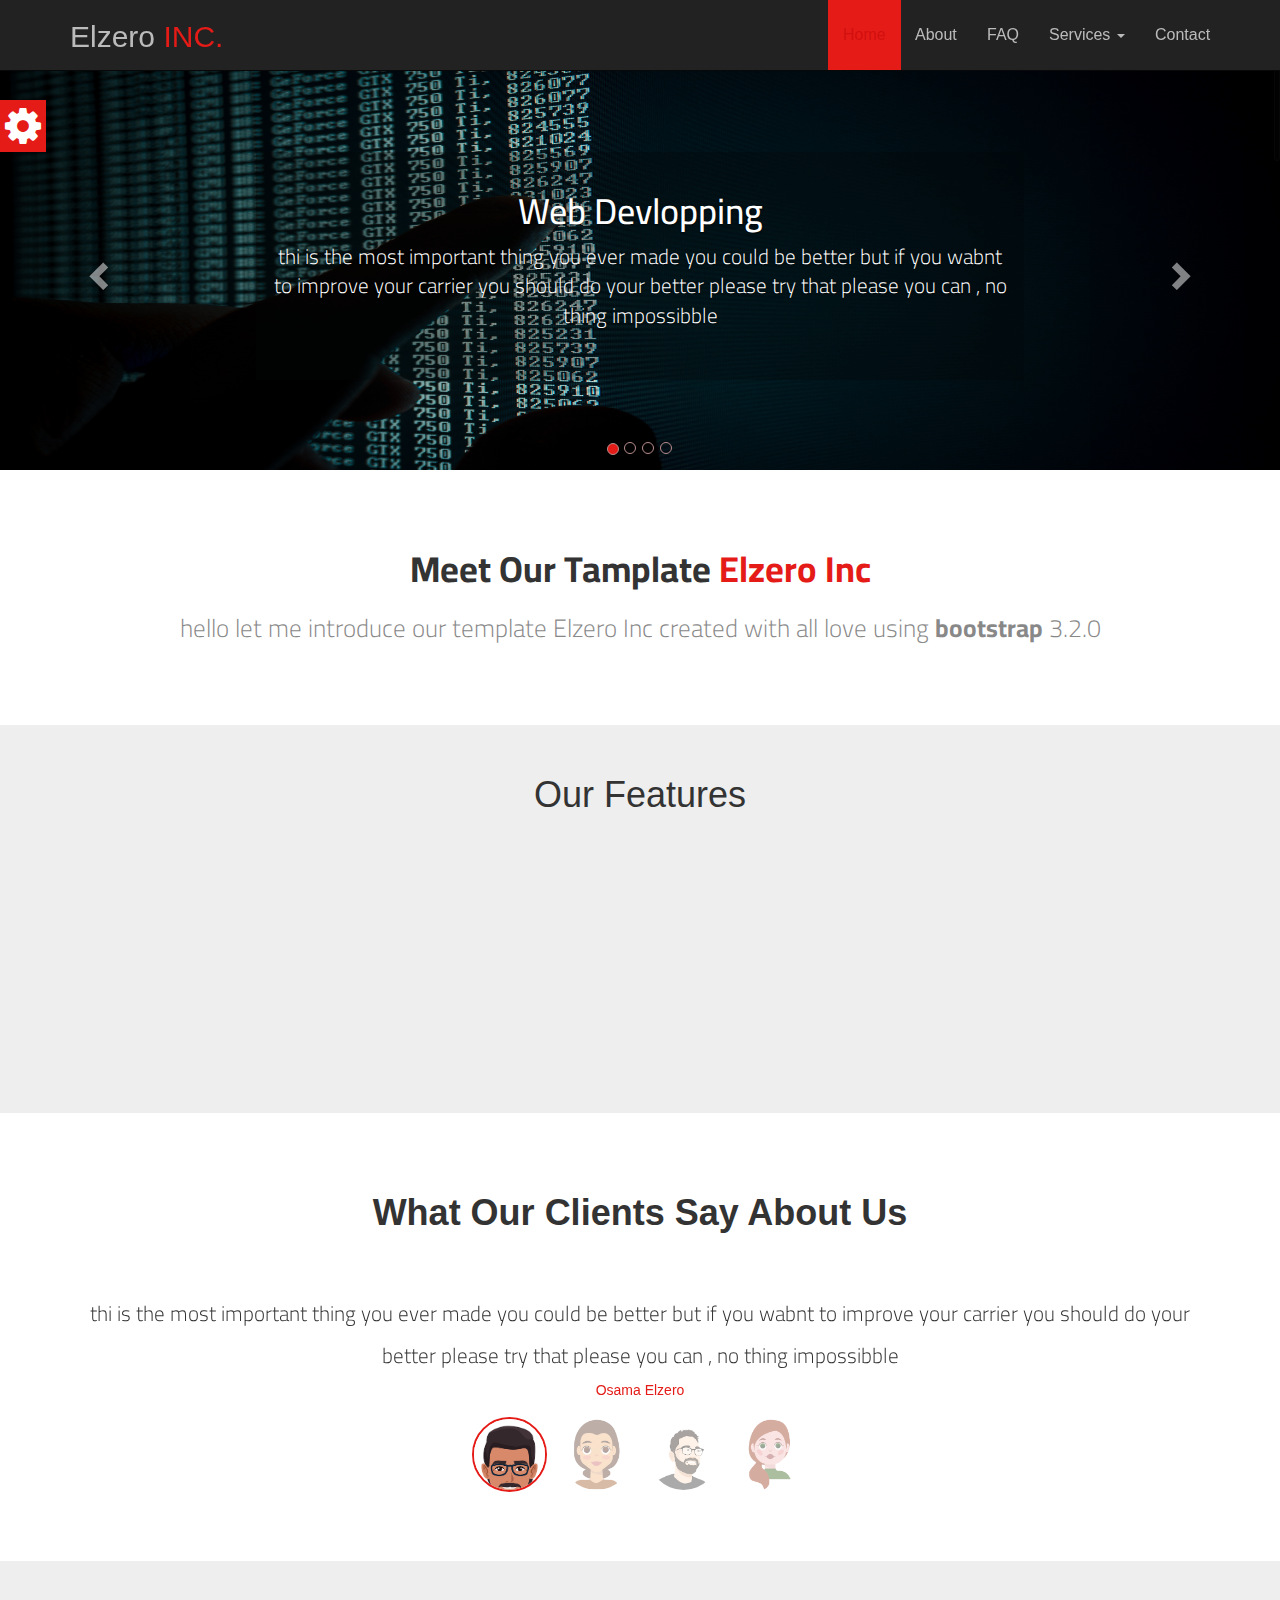
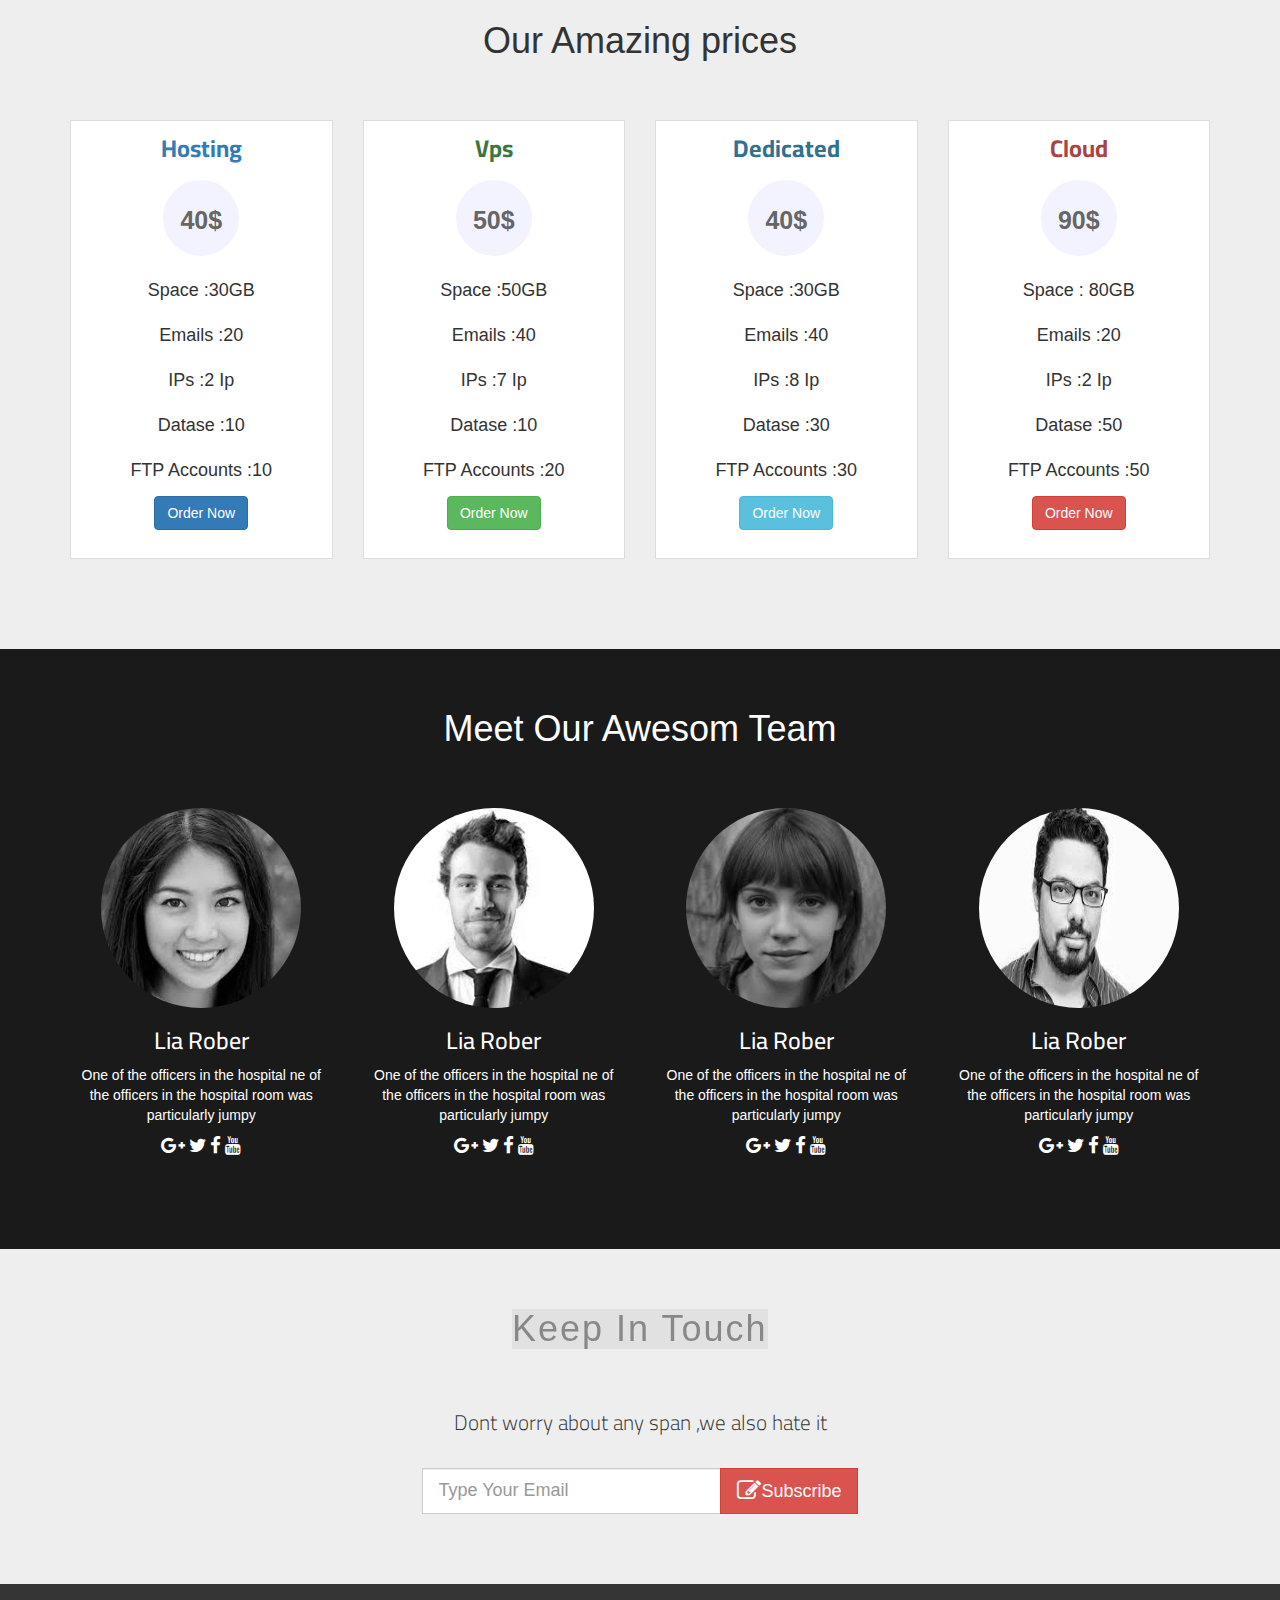
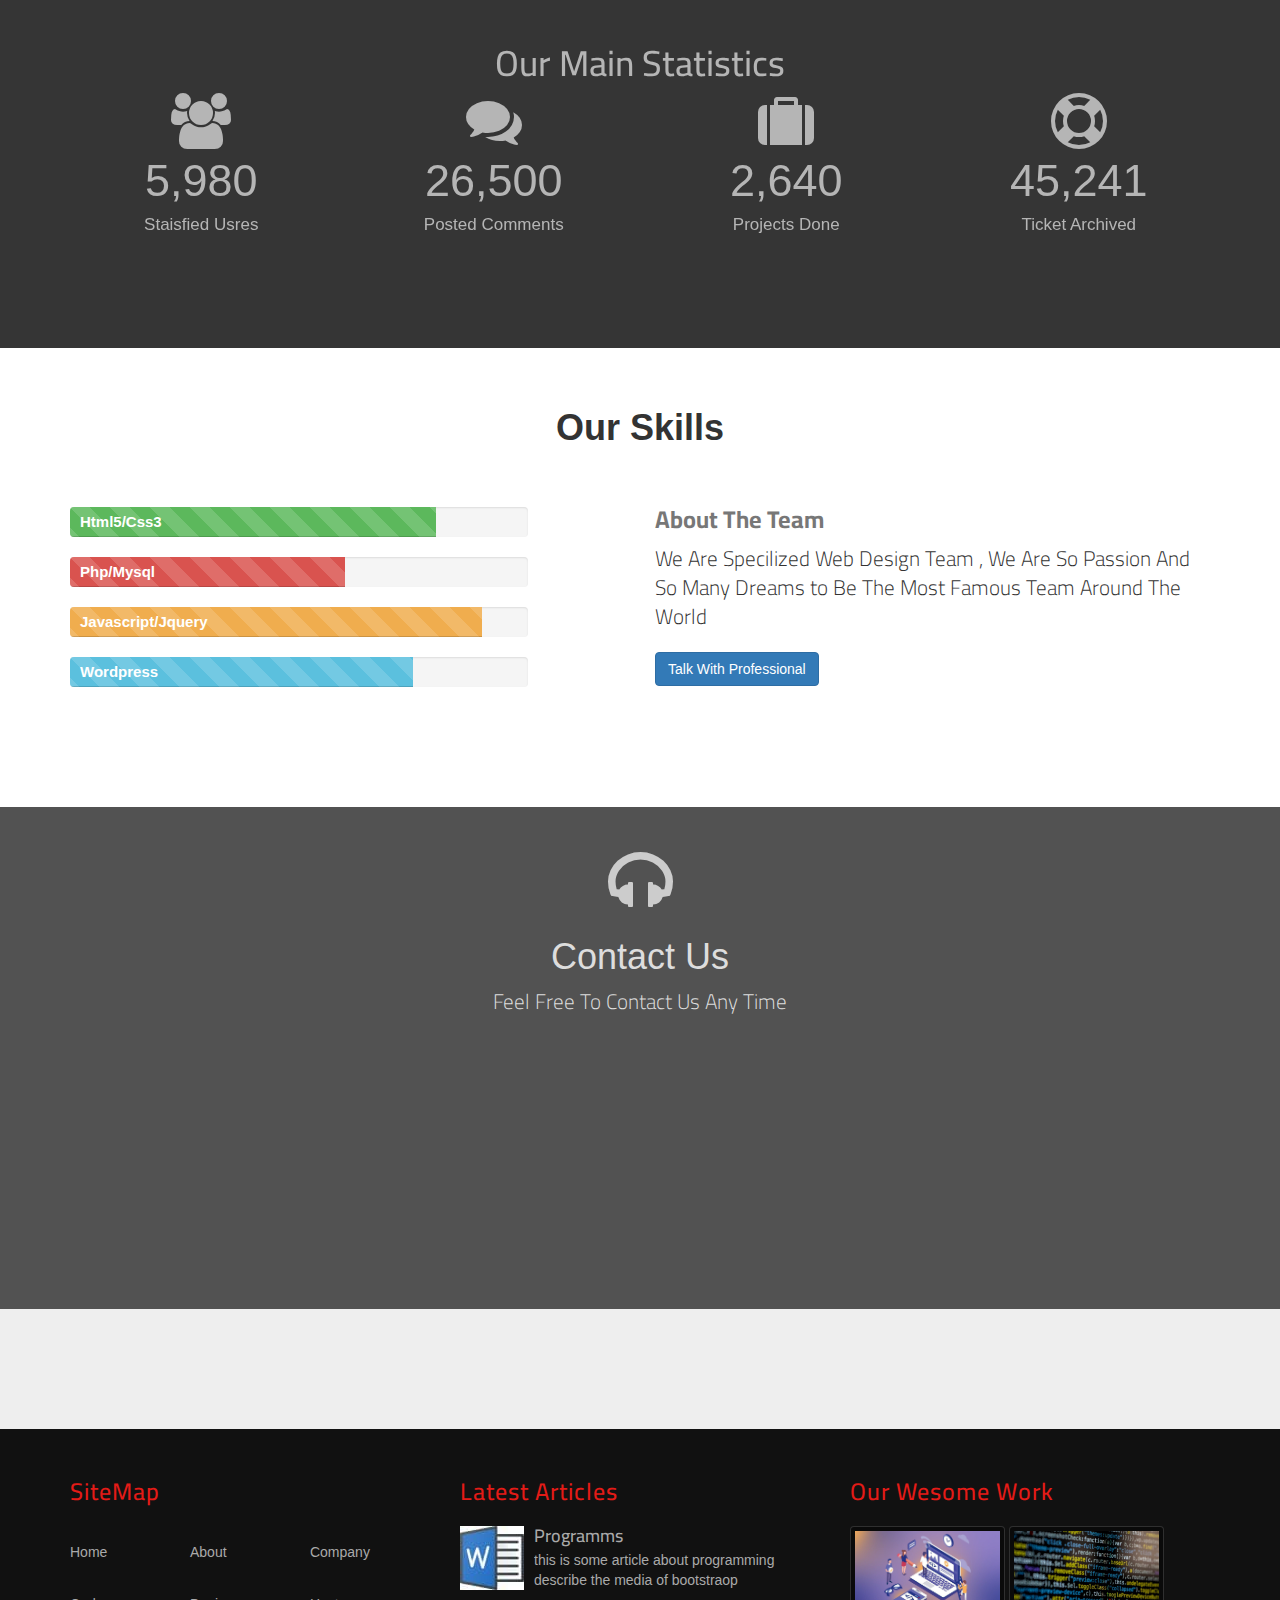
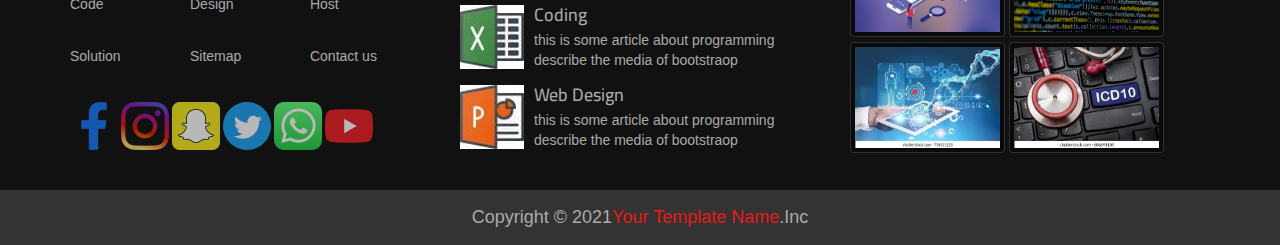
<file: index.html>
<!DOCTYPE html>
<html lang="en">
    <head>
        <meta charset="utf-8">
        <meta name="viewport" content="width=device-width, initial-scale=1">
        <meta http-equiv="X-UA-Compatible" content="IE-edge">
        <title>Bootstrap 3 design 1</title>
        <link rel="stylesheet" href="css/bootstrap.css">
        <link rel="stylesheet" href="css/font-awesome.min.css">
        <link rel="stylesheet" href="css/style.css">
        <link rel="stylesheet" href="css/hover.css" media="all">
        <link rel="stylesheet" href="css/default-theme.css">
        <link rel="stylesheet" href="css/animate.css">
        <link rel="stylesheet" href="css/mediaquery.css">
        <link href="https://fonts.googleapis.com/css2?family=Cairo:wght@300&display=swap" rel="stylesheet">
        <script src="js/html5shiv.min.js"></script>
        <script src="js/respond.min.js"></script>
    </head>

    <body>
        <!--Start Section Tool Box-->
          <section class="option-box">
            <div class="color-option">
              <h4> Color Option</h4>
              <ul class="list-unstyled">
                <li data-value="css/default-theme.css"></li>
                <li data-value="css/burble-theme.css"></li>
                <li data-value="css/green-theme.css"></li>
                <li data-value="css/blue-theme.css"></li>
                <li data-value="css/yellow-theme.css"></li>
              </ul>
            </div>
            <i class="fa fa-gear fa-3x gear-check"></i>
          </section>
        <!--End Section Tool Box-->
        <!--start navbar-->
        <nav class="navbar  navbar-inverse navbar-fixed-top">
            <div class="container"><!--container-fluid take the whole width of screen-->
              <!-- Brand and toggle get grouped for better mobile display -->
              <div class="navbar-header">
                <button type="button" class="navbar-toggle collapsed" data-toggle="collapse" data-target="#bs-example-navbar-collapse-1" aria-expanded="false">
                  <span class="sr-only">Toggle navigation</span>
                  <span class="icon-bar"></span>
                  <span class="icon-bar"></span>
                  <span class="icon-bar"></span>
                </button>
                <a class="navbar-brand hvr-grow" href="#">Elzero <span>INC.</span></a>
              </div>
          
              <!-- Collect the nav links, forms, and other content for toggling -->
              <div class="collapse navbar-collapse" id="bs-example-navbar-collapse-1">
                <ul class="nav navbar-nav navbar-right">
                  <li class="active"><a href="index.html" class="hvr-grow">Home <span class="sr-only">(current)</span></a></li>
                  <li><a href="about.html" class="hvr-grow">About</a></li>
                  <li><a href="faq.html" class="hvr-grow">FAQ</a></li>

                  <li class="dropdown">
                    <a href="#" class="dropdown-toggle hvr-grow" data-toggle="dropdown" role="button" aria-haspopup="true" aria-expanded="false">Services <span class="caret"></span></a>
                    <ul class="dropdown-menu">
                      <li><a href="#">Programming</a></li>
                      <li><a href="#">Web Design</a></li>
                      <li><a href="#">Web Develop</a></li>
                      <li role="separator" class="divider"></li>
                      <li><a href="#">Web Hosting</a></li>
                      
                    </ul>
                  </li>
                  <li><a href="#" class="hvr-grow">Contact</a></li>

                </ul>
                  
                 
              </div><!-- /.navbar-collapse -->
            </div><!-- /.container-fluid -->
          </nav>
        <!--end   navbar-->
        <!--start carousel -->
        <div id="my-slide" class="carousel slide hidden-xs" data-ride="carousel">
          <!-- Indicators -->
          <ol class="carousel-indicators">
            <li data-target="#my-slide" data-slide-to="0" class="active"></li>
            <li data-target="#my-slide" data-slide-to="1"></li>
            <li data-target="#my-slide" data-slide-to="2"></li>
            <li data-target="#my-slide" data-slide-to="3"></li>
          </ol>
        
          <!-- Wrapper for slides -->
          <div class="carousel-inner" role="listbox">
            <div class="item active">
              <img src="images/wrapper/develop.jpg" alt="pic-1">
              <div class="carousel-caption  hidden-xs">
                 <h1>Web Devlopping</h1>
                 <p class="lead"> thi is the most important thing you ever made you could be better but if you wabnt to 
                   improve your carrier you should do your better please try that please  you can , no thing impossibble </p>
              </div>
            </div>
            <div class="item">
              <img src="images/wrapper/programming.jpg" alt="pic-2">
              <div class="carousel-caption hidden-xs">
                <h1>Programming</h1>
                <p class="lead"> thi is the most important thing you ever made you could be better but if you wabnt to 
                  improve your carrier you should do your better please try that please  you can , no thing impossibble </p>

              </div>
            </div>
            <div class="item">
              <img src="images/wrapper/desktop.jpg" alt="pic-3">
              <div class="carousel-caption hidden-xs">
                <h1>Desktop</h1>
                <p class="lead"> thi is the most important thing you ever made you could be better but if you wabnt to 
                  improve your carrier you should do your better please try that please  you can , no thing impossibble </p>

              </div>
            </div>
            <div class="item">
              <img src="images/wrapper/design.jpg" alt="pic-4">
              <div class="carousel-caption hidden-xs">
                <h1>Designning</h1>
                 <p class="lead"> thi is the most important thing you ever made you could be better but if you wabnt to 
                   improve your carrier you should do your better please try that please  you can , no thing impossibble </p>

              </div>
            </div>
            
          </div>
        
          <!-- Controls -->
          <a class="left carousel-control" href="#my-slide" role="button" data-slide="prev">
            <span class="glyphicon glyphicon-chevron-left" aria-hidden="true"></span>
            <span class="sr-only">Previous</span>
          </a>
          <a class="right carousel-control" href="#my-slide" role="button" data-slide="next">
            <span class="glyphicon glyphicon-chevron-right" aria-hidden="true"></span>
            <span class="sr-only">Next</span>
          </a>
        </div>
        <!--  end carousel-->
        <!--  start Section About -->
         <section class="about text-center animate__animated animate__bounce wow" data-wow-offset="150" data-wow-duration="2s"  >
           <div class="container">
            <h1 class="hidden-xs">Meet Our Tamplate <span>Elzero Inc</span></h1>
            <h3 class="visible-xs"> Meet Our Tamplate <span>Elzero Inc</span></h3>
            <p class="lead">hello let me introduce  our template Elzero Inc created with all love using  <strong>bootstrap</strong>  3.2.0</p>
           </div>
         </section>
         <!--end section  about -->
         <!--start section features-->
         <section class="features text-center">
           <div class="container">
             <h2 class="h1"> Our Features</h2>
             <div class="row">
               <div class="col-lg-3 col-md-6">
                 <div class="feat  animate__animated animate__backInLeft wow" data-wow-duration="2s" data-wow-offset="100">
                   <span class="glyphicon glyphicon-ok  ">
                     <h4> 100% responsive</h4>
                     <p>thi is the most important thing you ever made you could be better but if you</p>
                   </span>
                 </div>
               </div>
               <div class="col-lg-3 col-md-6">
                <div class="feat  animate__animated animate__backInUp wow" data-wow-duration="2s" data-wow-offset="100">
                  <span class="glyphicon glyphicon-thumbs-up">
                    <h4> Retina Ready</h4>
                    <p>thi is the most important thing you ever made you could be better but if you</p>

                  </span>
                </div>
              </div>
              <div class="col-lg-3 col-md-6">
                <div class="feat  animate__animated animate__backInDown wow" data-wow-duration="2s" data-wow-offset="100">
                  <span class="glyphicon glyphicon-eye-open">
                    <h4> Awesome Display </h4>
                    <p>thi is the most important thing you ever made you could be better but if you </p>
                  </span>
                </div>
              </div>
              <div class="col-lg-3 col-md-6">
                <div class="feat  animate__animated animate__backInRight wow" data-wow-duration="2s" data-wow-offset="100">
                  <span class="glyphicon glyphicon-pencil">
                    <h4> will Documented</h4>
                    <p>thi is the most important thing you ever made you could be better but if you</p>
                  </span>
                </div>
              </div>

             </div>
           </div>
         </section>
         <!--end  section features-->
     
         <!--start testmounials section-->
         <section class="testmounials">
           <div class="container text-center">
             <h2 class="h1">What Our Clients Say About Us</h2>
            <div id="testmounials-slide" class="carousel slide" data-ride="carousel">
              <!-- Wrapper for slides -->
              <div class="carousel-inner" role="listbox">
                <div class="item active">
                  <p class="lead"> thi is the most important thing you ever made you could be better but if you wabnt to 
                    improve your carrier you should do your better please try that please  you can , no thing impossibble </p>
                  <span> Osama Elzero</span>
                  </div>
                <div class="item">
                  <p class="lead"> thi is the most important thing you ever made you could be better but if you wabnt to 
                    improve your carrier you should do your better please try that please  you can , no thing impossibble </p>
                  <span>May Khalil</span>
                  </div>
                <div class="item">
                  <p class="lead"> thi is the most important thing you ever made you could be better but if you wabnt to 
                    improve your carrier you should do your better please try that please  you can , no thing impossibble </p>
                  <span>Rami Sham</span>
                  </div>
                <div class="item">
                  <p class="lead"> thi is the most important thing you ever made you could be better but if you wabnt to 
                    improve your carrier you should do your better please try that please  you can , no thing impossibble </p>
                  <span>Wesamo Elgali</span>
                  </div>
                
              </div>
               <!-- Indicators -->
               <ol class="carousel-indicators">
                <li data-target="#testmounials-slide" data-slide-to="0" class="active">
                  <img src="images/clients avator/client2.png"/>
                </li>
                <li data-target="#testmounials-slide" data-slide-to="1">
                  <img src="images/clients avator/client1.webp"/>
                </li>
                <li data-target="#testmounials-slide" data-slide-to="2"> 
                  <img src="images/clients avator/client4.png"/>
                </li>
                <li data-target="#testmounials-slide" data-slide-to="3">
                  <img src="images/clients avator/client3.webp"/>
                </li>
              </ol> 
            </div>      
           </div>
         </section>
         <!--end testmounials section-->

        <!--Start price table section-->
        <section class="price-table text-center">
          <div class="container">
            <h2 class="h1"> Our Amazing prices</h2>
            <div class="row">
              <div class="col-md-3 col-sm-6 col-xs-12">
                <div class="price-box">
                  <h3 class="text-primary">Hosting</h3>
                  <p class="center-block"> 40<span>$</span></p>
                  <ul class="list-unstyled"> <!--reset the list-->
                    <li>Space :30GB</li>
                    <li>Emails :20</li>
                    <li>IPs :2 Ip</li>
                    <li>Datase :10</li>
                    <li>FTP Accounts :10</li>
                    <a href="#" class="btn btn-primary">Order Now</a>
                  </ul>
                </div>
              </div>
              <div class="col-md-3 col-sm-6 col-xs-12">
                <div class="price-box">
                  <h3 class="text-success">Vps</h3>
                  <p class="center-block"> 50<span>$</span></p>
                  <ul class="list-unstyled"> <!--reset the list-->
                    <li>Space :50GB</li>
                    <li>Emails :40</li>
                    <li>IPs :7 Ip</li>
                    <li>Datase :10</li>
                    <li>FTP Accounts :20</li>
                    <a href="#" class="btn btn-success">Order Now</a>
                  </ul>
                </div>
              </div>
              <div class="col-md-3 col-sm-6 col-xs-12">
                <div class="price-box">
                  <h3 class="text-info">Dedicated</h3>
                  <p class="center-block"> 40<span>$</span></p>
                  <ul class="list-unstyled"> <!--reset the list-->
                    <li>Space :30GB</li>
                    <li>Emails :40</li>
                    <li>IPs :8 Ip</li>
                    <li>Datase :30</li>
                    <li>FTP Accounts :30</li>
                    <a href="#" class="btn btn-info">Order Now</a>
                  </ul>
                </div>
              </div>
              <div class="col-md-3 col-sm-6 col-xs-12">
                <div class="price-box">
                  <h3 class="text-danger">Cloud</h3>
                  <p class="center-block"> 90<span>$</span></p>
                  <ul class="list-unstyled"> <!--reset the list-->
                    <li>Space : 80GB</li>
                    <li>Emails :20</li>
                    <li>IPs :2 Ip</li>
                    <li>Datase :50</li>
                    <li>FTP Accounts :50</li>
                    <a href="#" class="btn btn-danger">Order Now</a>
                  </ul>
                </div>
              </div>

            </div>
          </div>
        </section>
        <!--end price table section-->

        <!--start section our team-->
        <section class="our_team text-center">
          <div class="team">
            <div class="container">
              <h2 class="h1">Meet Our Awesom Team</h2>
              <div class="row">
                   <div class="col-lg-3 col-md-6">
                     <div class="person">
                       <img class="img-circle" src="images/team/im1.jpg "/>
                       <h3>Lia Rober</h3>
                       <p>One of the officers in the hospital ne of the officers in the hospital  room was particularly jumpy</p>
                       <i class="fa fa-google-plus fa-lg"></i>
                       <i class="fa fa-twitter fa-lg "></i>
                       <i class="fa fa-facebook fa-lg"></i>
                       <i class="fa fa-youtube fa-lg"></i>
                       
                      </div>
                   </div>
                   <div class="col-lg-3 col-md-6">
                     <div class="person">
                      <img class="img-circle" src="images/team/im2.jpg "/>
                      <h3>Lia Rober</h3>
                      <p>One of the officers in the hospital ne of the officers in the hospital  room was particularly jumpy</p>
                      <i class="fa fa-google-plus fa-lg"></i>
                      <i class="fa fa-twitter fa-lg "></i>
                      <i class="fa fa-facebook fa-lg"></i>
                      <i class="fa fa-youtube fa-lg"></i>
                     
                    </div>
                   </div>
                   <div class="col-lg-3 col-md-6">
                     <div class="person">
                      <img class="img-circle" src="images/team/im3.jpg "/>
                      <h3>Lia Rober</h3>
                      <p>One of the officers in the hospital ne of the officers in the hospital  room was particularly jumpy</p>
                      <i class="fa fa-google-plus fa-lg"></i>
                      <i class="fa fa-twitter fa-lg "></i>
                      <i class="fa fa-facebook fa-lg"></i>
                      <i class="fa fa-youtube  fa-lg"></i>
                   </div>
                   </div>
                 <div class="col-lg-3 col-md-6">
                  <div class="person">
                    <img class="img-circle" src="images/team/im4.jpg "/>
                    <h3>Lia Rober</h3>
                    <p>One of the officers in the hospital ne of the officers in the hospital  room was particularly jumpy</p>
                    <i class="fa fa-google-plus fa-lg"></i>
                    <i class="fa fa-twitter  fa-lg "></i>
                    <i class="fa fa-facebook fa-lg"></i>
                    <i class="fa fa-youtube fa-lg"></i>
                  </div>
              </div>
               
              </div>
            </div>
          </div>
        </section>
        <!--end section our team-->
        <!--start subscribe section-->
        <section class="subscribe text-center">
          <div class="container">
              <h2 class="h1  hvr-radial-in">Keep In Touch</h2>
              <p class="lead">Dont worry about any span ,we also hate it </p>
              <form class="form-inline ">
                <input class="form-control input-lg" type="text" placeholder="Type Your Email"/>
                <button class="btn btn-danger btn-lg"><i class="fa fa-edit fa-lg"></i>Subscribe</button>
              </form>
          </div>
        </section>
        <!--end subscribe section-->

        <!--Start Stats section-->
        <section class="statistics text-center">
          <div class="data"> 
             <div class="container">
               <h1>Our Main Statistics </h1>
               <div class="row">
                 <div class="col-lg-3 col-sm-6">
                   <div class="stats">
                     <i class="fa fa-users fa-4x"></i>
                     <p>5,980</p>
                     <span>Staisfied Usres</span>
                   </div>
                 </div>
                 <div class="col-lg-3 col-sm-6">
                  <div class="stats">
                   <i class="fa fa-comments fa-4x"></i>
                   <p>26,500</p>
                   <span>Posted Comments</span>
                  </div>
                </div>
                <div class="col-lg-3 col-sm-6">
                  <div class="stats">
                    <i class="fa fa-suitcase fa-4x"></i>
                    <p>2,640</p>
                    <span>Projects Done</span>
                  </div>
                </div>
                <div class="col-lg-3 col-sm-6">
                  <div class="stats">
                   <i class="fa fa-support fa-4x"></i>
                   <p>45,241</p>
                   <span>Ticket Archived</span>
                  </div>
                </div>
               </div>

          </div>
        </div>
         
        </section>

        <!--End Stats Section-->
        <!--Start section Our Skills-->
        <section class="our-skills">
          <div class="container">
            <h2 class=" h1 text-center">Our Skills</h2>
            <div class="row">
              <!--Start progress Skills-->
              <div class="col-md-5">
                <div class="progress-skills">
                  <div class="progress">
                    <div class="progress-bar progress-bar-success progress-bar-striped active" role="progressbar" aria-valuenow="80" aria-valuemin="0" aria-valuemax="100" style="width:80%">
                       Html5/Css3
                    </div>
                    </div>
                    <div class="progress">
                      <div class="progress-bar progress-bar-danger progress-bar-striped active" role="progressbar" aria-valuenow="60" aria-valuemin="0" aria-valuemax="100" style="width:60%">
                         Php/Mysql
                    </div>
                    </div>
                    <div class="progress">
                      <div class="progress-bar progress-bar-warning progress-bar-striped active" role="progressbar" aria-valuenow="90" aria-valuemin="0" aria-valuemax="100" style="width:90%">
                        Javascript/Jquery
                  </div>
                    </div>
                  <div class="progress">
                    <div class="progress-bar progress-bar-info progress-bar-striped active" role="progressbar" aria-valuenow="75" aria-valuemin="0" aria-valuemax="100" style="width:75%">
                      Wordpress
                  </div>
                  </div>
        
                </div>
              </div>
                <!--End Progress Info--> 
                <!--Start Team Info--> 
              <div class="col-md-6 col-md-offset-1">
                <div class="skills-info">
                  <h3>About The Team</h3>
                  <p class="lead"> We Are Specilized Web Design Team , We Are So Passion And So Many Dreams to Be The Most Famous Team Around The World</p>
                  <button type="button" class="btn btn-primary">Talk With Professional</button>
                </div>
              </div>
               <!--End Team Info-->
            </div>
          </div>

        </section>
        <!--End Section Our Skills-->
        <!--Start Contact us Section-->
        <section class="contact-us text-center">
          <div class="field">
                <div class="container">
                  <div class="row">
                    <a href="#" class="hvr-icon-pulse-shrink"> 
                      <i class="fa fa-headphones fa-5x hvr-icon"></i>
                    </a>
                        <h2 class="h1">Contact Us </h2>
                        <p class="lead">Feel Free To Contact Us Any Time </p>
                        <!--Start Contact Form-->
                        <form role="form">
                          <div class="col-md-6 animate__animated animate__fadeInLeftBig wow" data-wow-offset="300">
                          <div class="form-group">
                            <input type="text" class="form-control input-lg" placeholder="First Name">
                          </div>
                          <div class="form-group">
                            <input type="text" class="form-control input-lg" placeholder="Email">
                          </div>
                          <div class="form-group">
                            <input type="text" class="form-control input-lg" placeholder="Ceil Phone">
                          </div>
                          </div> 
                          <div class="col-md-6 animate__animated animate__fadeInRightBig wow" data-wow-offset="300">
                            <div class="form-group">
                              <textarea class="form-control input-lg" placeholder="Your Message"></textarea>
                            </div>
                            <button type="button" class="btn btn-danger btn-lg btn-block">Contact Us</button>
                          </div>
                        </form>
                        <!--End Contact Form-->
                  </div>
                </div>
          </div>

        </section>
        <!-- End Contact us Section-->
        
        <!--Start Clients Section-->
         <section class="clients">
           <div class="container">
             <div class="row">
               <ul class="list-unstyled">
                 <li class="col-md-2 col-xs-4 animate__animated animate__fadeInLeft wow" >
                   <img class="img-responsive center-block"src="images/clients/bbc.png">
                  </li>
                 <li class="col-md-2 col-xs-4 animate__animated animate__fadeInLeft wow" data-wow-delay=".5s">
                   <img class="img-responsive center-block" src="images/clients/cnn.png">
                  </li>
                 <li class="col-md-2 col-xs-4 animate__animated animate__fadeInLeft wow" data-wow-delay="1s">
                   <img class="img-responsive center-block" src="images/clients/forbes.png">
                  </li>
                 <li class="col-md-2 col-xs-4 animate__animated animate__fadeInLeft wow" data-wow-delay="1.5s">
                   <img class="img-responsive center-block" src="images/clients/tech.png">
                  </li>
                 <li class="col-md-2 col-xs-4 animate__animated animate__fadeInLeft wow" data-wow-delay="2s"> 
                   <img class="img-responsive center-block" src="images/clients/wired.png">
                  </li>
                 <li class="col-md-2 col-xs-4 animate__animated animate__fadeInLeft wow" data-wow-delay="2.5s">
                   <img class="img-responsive center-block" src="images/clients/wsj.png">
                  </li>
               </ul>
             </div>
           </div>
         </section>
        

        <!--End Clients Section-->

       <!--Start Footer Section-->
        <section class="footer">
          <div class="container">
            <div class="row">
              <div class="col-lg-4 col-md-6">
                  <h3>SiteMap</h3>
                  <ul class="list-unstyled three-columns">
                    <li>Home</li>
                    <li>About</li>
                    <li>Company</li>
                    <li>Code</li>
                    <li>Design</li>
                    <li>Host</li>
                    <li>Solution</li>
                    <li>Sitemap</li>
                    <li>Contact us</li>
                  </ul>
              
              <ul class="list-unstyled social-list">
                <li><img src="images/socials/facebook.png" alt="01"/></li>
                <li><img src="images/socials/insta.png" alt="02"/></li>
                <li><img src="images/socials/snapchat.png" alt="03"/></li>
                <li><img src="images/socials/twitter.png" alt="04"/></li>
                <li><img src="images/socials/whatsup.png" alt="05"/></li>
                <li><img src="images/socials/youtube.png" alt="06"/></li>
              </ul>
            </div>
              <div class="col-lg-4 col-md-6">
                <h3> Latest Articles</h3>
                <div class="media">
                  <a class="pull-left" href="#" >
                    <img class="media-object" src="images/articles/01.jpg" alt="image 01"/>
                  </a>
                  <div class="media-body">
                    <h4 class="media-heading">
                      Programms
                    </h4>
                     this is some article about programming describe the media of bootstraop
                  </div>
                </div>
                <div class="media">
                  <a class="pull-left" href="#" >
                    <img class="media-object" src="images/articles/02.jpg" alt="image 03"/>
                  </a>
                  <div class="media-body">
                    <h4 class="media-heading">
                      Coding
                    </h4>
                     this is some article about programming describe the media of bootstraop
                  </div>
                </div>
                <div class="media">
                  <a class="pull-left" href="#" >
                    <img class="media-object" src="images/articles/04.jpg" alt="image 04"/>
                  </a>
                  <div class="media-body">
                    <h4 class="media-heading">
                      Web Design
                    </h4>
                     this is some article about programming describe the media of bootstraop
                  </div>
                </div>

              </div>
              <div class="col-lg-4 work">
                <h3>Our Wesome Work</h3>
                <img  class="img-thumbnail" src="images/work/01.jpg" alt="01"/>
                <img class="img-thumbnail" src="images/work/02.jpg" alt="02"/>
                <img  class="img-thumbnail" src="images/work/03.jpg" alt="03"/>
                <img class="img-thumbnail" src="images/work/04.jpg" alt="04"/>
              </div>
            </div>
          </div>
          <div class="copyright text-center">
            Copyright &copy 2021<span>Your Template Name</span>.Inc
          </div>
        </section>
       <!--End Footer Section -->
       <!--Start loading screen-->
       <!-- <section class="loading-overlay">
          <div class="spinner"></div>          
        </section> -->
       <!--End loading screen-->
       <!--Start Scrol To Top Section-->
       <div id="scroll-top">
         <i class="fa fa-chevron-up fa-3x"></i>
       </div>
       <!--End Scrol To Top Section-->
        <script src="js/jquery-3.5.1.min.js"></script>
        <script  src="js/bootstrap.min.js"></script>
        <script  src="js/plugins.js"></script>
        <script src="js/wow.min.js"></script>
        <script>
        new WOW().init();
        </script>
        <script src="js/jquery.nicescroll.min.js"></script>
    </body>
</html>
</file>
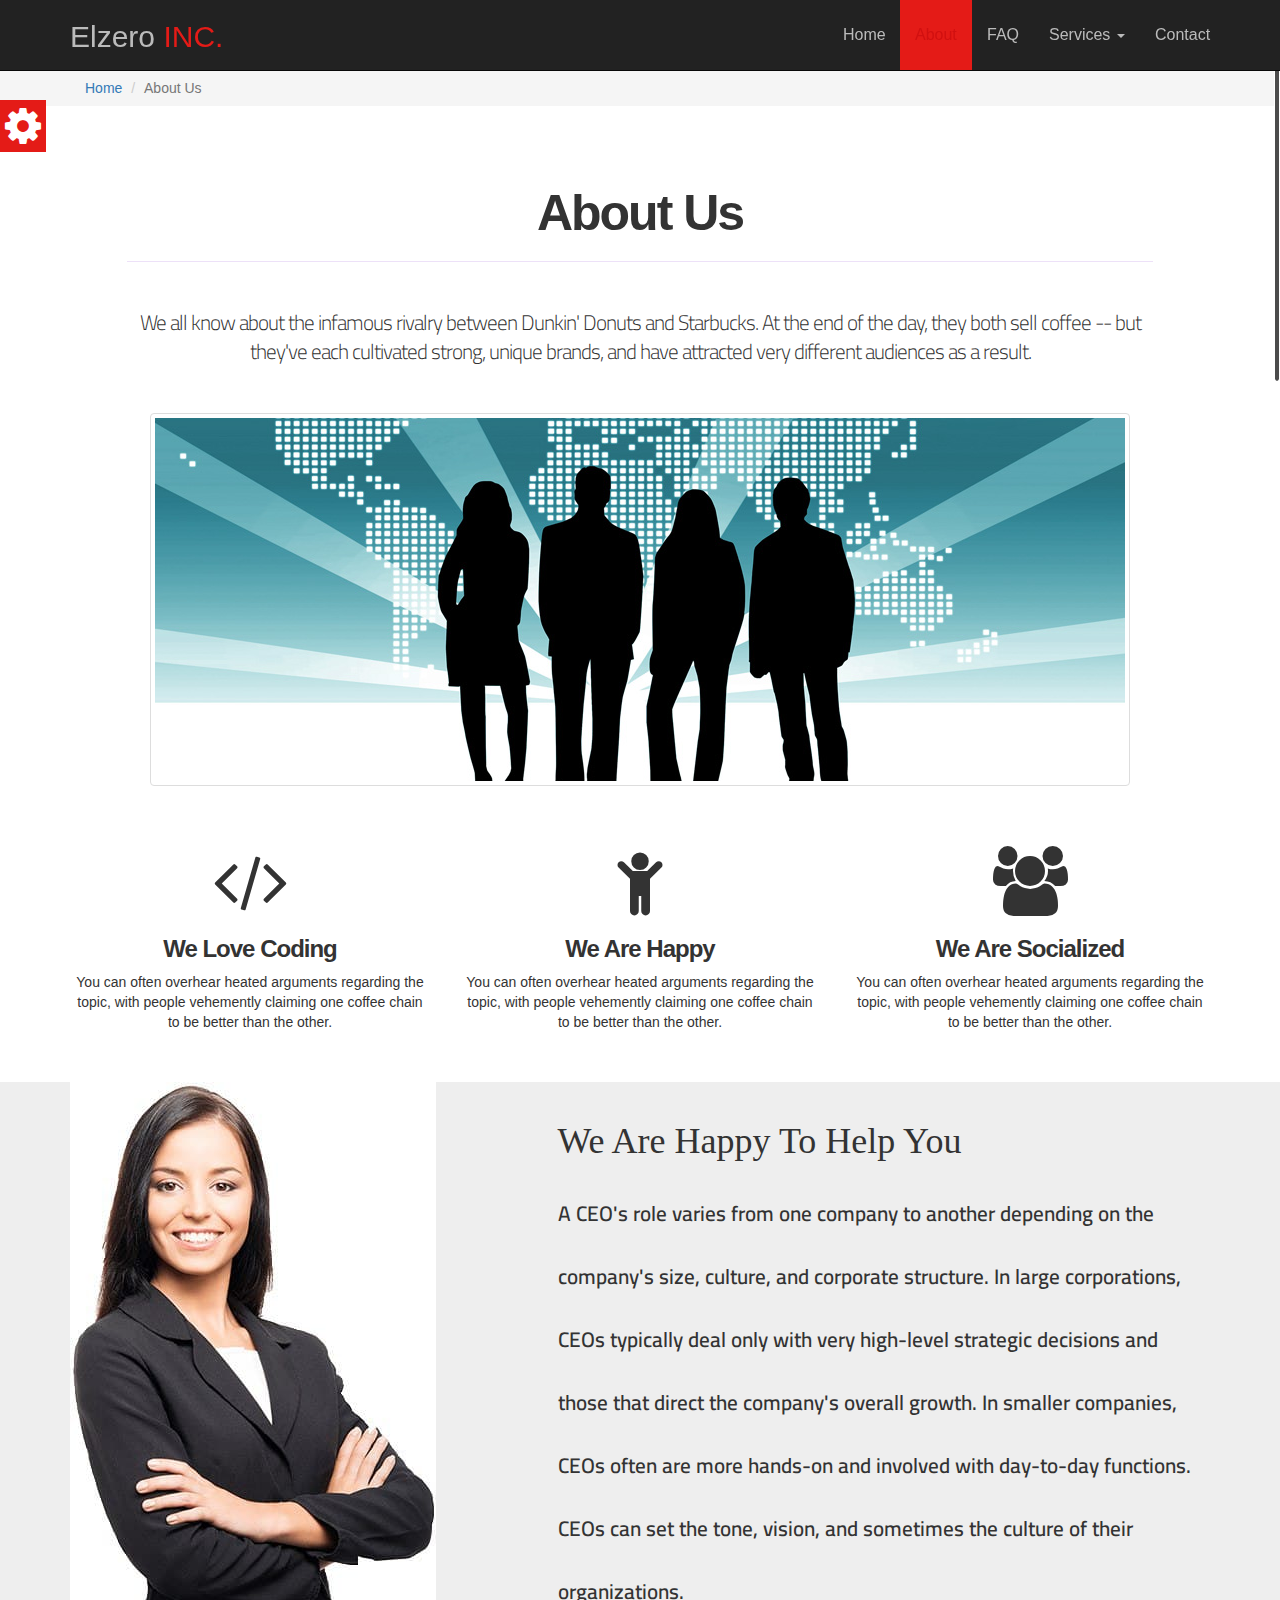
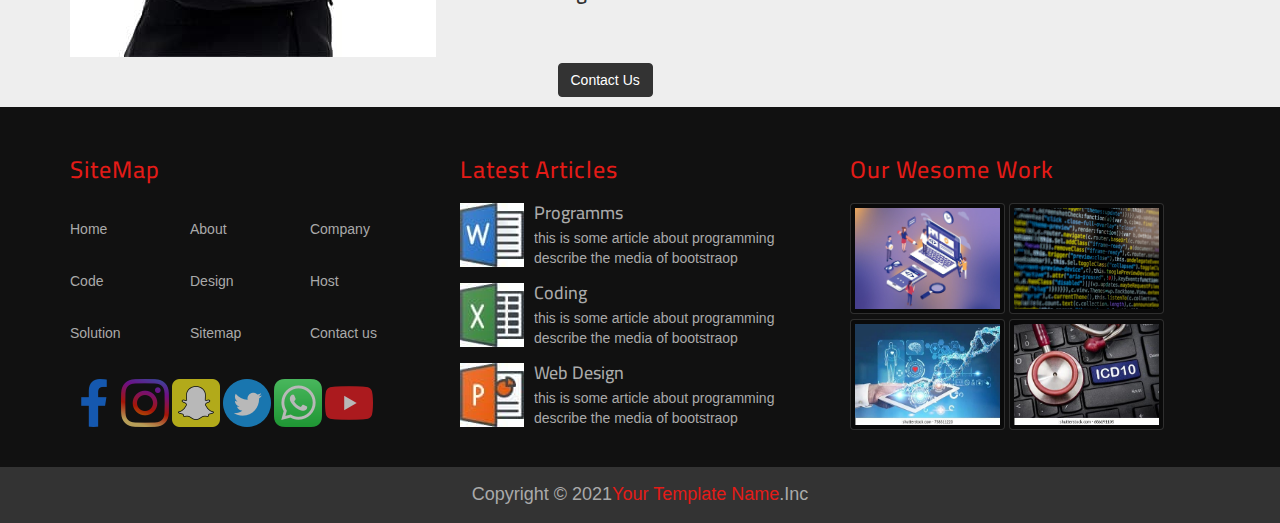
<file: about.html>
<!DOCTYPE html>
<html lang="en">
    <head>
        <meta charset="utf-8">
        <meta name="viewport" content="width=device-width, initial-scale=1">
        <meta http-equiv="X-UA-Compatible" content="IE-edge">
        <title>Bootstrap course</title>
        <link rel="stylesheet" href="css/bootstrap.css">
        <link rel="stylesheet" href="css/font-awesome.min.css">
        <link rel="stylesheet" href="css/style.css">
        <link rel="stylesheet" href="css/pages.css">
        <link rel="stylesheet" href="css/hover.css" media="all">
        <link rel="stylesheet" href="css/default-theme.css">
        <link rel="stylesheet" href="css/mediaquery.css">
        <link rel="preconnect" href="https://fonts.gstatic.com">
        <link href='https://fonts.googleapis.com/css?family=Droid+Serif:400italic' rel='stylesheet' type='text/css'>
         <link href="https://fonts.googleapis.com/css2?family=Cairo:wght@300&display=swap" rel="stylesheet">
        <script src="js/html5shiv.min.js"></script>
        <script src="js/respond.min.js"></script>
    </head>

    <body>
        <!--Start Section Tool Box-->
          <section class="option-box">
            <div class="color-option">
              <h4> Color Option</h4>
              <ul class="list-unstyled">
                <li data-value="css/default-theme.css"></li>
                <li data-value="css/burble-theme.css"></li>
                <li data-value="css/green-theme.css"></li>
                <li data-value="css/blue-theme.css"></li>
                <li data-value="css/yellow-theme.css"></li>
              </ul>
            </div>
            <i class="fa fa-gear fa-3x gear-check"></i>
          </section>
        <!--End Section Tool Box-->
          <!--start navbar-->
        <nav class="navbar  navbar-inverse navbar-fixed-top">
          <div class="container"><!--container-fluid take the whole width of screen-->
            <!-- Brand and toggle get grouped for better mobile display -->
            <div class="navbar-header">
              <button type="button" class="navbar-toggle collapsed" data-toggle="collapse" data-target="#bs-example-navbar-collapse-1" aria-expanded="false">
                <span class="sr-only">Toggle navigation</span>
                <span class="icon-bar"></span>
                <span class="icon-bar"></span>
                <span class="icon-bar"></span>
              </button>
              <a class="navbar-brand hvr-grow" href="#">Elzero <span>INC.</span></a>
            </div>
        
            <!-- Collect the nav links, forms, and other content for toggling -->
            <div class="collapse navbar-collapse" id="bs-example-navbar-collapse-1">
              <ul class="nav navbar-nav navbar-right">
                <li ><a href="index.html" class="hvr-grow">Home <span class="sr-only">(current)</span></a></li>
                <li class="active"><a href="about.html" class="hvr-grow">About</a></li>
                <li><a href="faq.html" class="hvr-grow">FAQ</a></li>

                <li class="dropdown">
                  <a href="#" class="dropdown-toggle hvr-grow" data-toggle="dropdown" role="button" aria-haspopup="true" aria-expanded="false">Services <span class="caret"></span></a>
                  <ul class="dropdown-menu">
                    <li><a href="#">Programming</a></li>
                    <li><a href="#">Web Design</a></li>
                    <li><a href="#">Web Develop</a></li>
                    <li role="separator" class="divider"></li>
                    <li><a href="#">Web Hosting</a></li>
                    
                  </ul>
                </li>
                <li><a href="#" class="hvr-grow">Contact</a></li>

              </ul>
                
               
            </div><!-- /.navbar-collapse -->
          </div><!-- /.container-fluid -->
        </nav>
      <!--end   navbar-->
        <!--Start breadCrumbs-->
        <div class="breadcrumbs-holder">
          <div class="container">
            <ol class="breadcrumb">
              <li><a href="index.html">Home</a></li>
              <li class="active">About Us</li>
            </ol>
          </div>
        </div>
        <!--End breadCrumbs-->
        <!--Start About Info-->
        <section class="about-us text-center">
           <div class="container">
             <h1>About Us</h1>
             <hr>
             <p class="lead">We all know about the infamous rivalry between Dunkin' Donuts and Starbucks. At the end of the day, they both sell coffee -- but they've each cultivated strong, unique brands, and have attracted very different audiences as a result.</p>
             <img class="img-thumbnail" src="images/Company-Team.jpg"/>
           </div>
        </section>
        <!--End About Info-->
        <!--Start About Features-->
        <section class="about-feats text-center">
          <div class="container">
            <div class="row">
               <div class="col-sm-4">
                 <i class="fa fa-code fa-5x"></i>
                 <h3>We Love Coding</h3>
                 <p>You can often overhear heated arguments regarding the topic, with people vehemently claiming one coffee chain to be better than the other.</p>
               </div>
               <div class="col-sm-4">
                <i class="fa fa-child fa-5x"></i>
                <h3>We Are Happy</h3>
                <p>You can often overhear heated arguments regarding the topic, with people vehemently claiming one coffee chain to be better than the other.</p>
              </div>
              <div class="col-sm-4">
                <i class="fa fa-group fa-5x"></i>
                <h3>We Are Socialized</h3>
                <p>You can often overhear heated arguments regarding the topic, with people vehemently claiming one coffee chain to be better than the other.</p>
              </div>
            </div>

          </div>
        </section>
        <!--End About Features-->
        <!--Start About CEO-->
        <section class="about-ceo">
          <div class="container">
            <div class="row">
              <div  class="col-md-5 text-center">
                 <img class="img-responsive" src="images/ceo.jpg" alt="ceo"/>
              </div>
              <div class="col-md-7">
                <h2 class="h1">We Are Happy To Help You</h2>
                <p class="lead">A CEO's role varies from one company to another depending on the company's size, culture, and corporate structure. In large corporations, CEOs typically deal only with very high-level strategic decisions and those that direct the company's overall growth. In smaller companies, CEOs often are more hands-on and involved with day-to-day functions. CEOs can set the tone, vision, and sometimes the culture of their organizations.</p>
                <a class="btn btn-primary">Contact Us</a>
              </div>
            </div>
          </div>
        </section>
        <!--End About CEO-->
       <!--Start Footer Section-->
        <section class="footer">
          <div class="container">
            <div class="row">
              <div class="col-lg-4 col-md-6">
                  <h3>SiteMap</h3>
                  <ul class="list-unstyled three-columns">
                    <li>Home</li>
                    <li>About</li>
                    <li>Company</li>
                    <li>Code</li>
                    <li>Design</li>
                    <li>Host</li>
                    <li>Solution</li>
                    <li>Sitemap</li>
                    <li>Contact us</li>
                  </ul>
              
              <ul class="list-unstyled social-list">
                <li><img src="images/socials/facebook.png" alt="01"/></li>
                <li><img src="images/socials/insta.png" alt="02"/></li>
                <li><img src="images/socials/snapchat.png" alt="03"/></li>
                <li><img src="images/socials/twitter.png" alt="04"/></li>
                <li><img src="images/socials/whatsup.png" alt="05"/></li>
                <li><img src="images/socials/youtube.png" alt="06"/></li>
              </ul>
            </div>
              <div class="col-lg-4 col-md-6">
                <h3> Latest Articles</h3>
                <div class="media">
                  <a class="pull-left" href="#" >
                    <img class="media-object" src="images/articles/01.jpg" alt="image 01"/>
                  </a>
                  <div class="media-body">
                    <h4 class="media-heading">
                      Programms
                    </h4>
                     this is some article about programming describe the media of bootstraop
                  </div>
                </div>
                <div class="media">
                  <a class="pull-left" href="#" >
                    <img class="media-object" src="images/articles/02.jpg" alt="image 03"/>
                  </a>
                  <div class="media-body">
                    <h4 class="media-heading">
                      Coding
                    </h4>
                     this is some article about programming describe the media of bootstraop
                  </div>
                </div>
                <div class="media">
                  <a class="pull-left" href="#" >
                    <img class="media-object" src="images/articles/04.jpg" alt="image 04"/>
                  </a>
                  <div class="media-body">
                    <h4 class="media-heading">
                      Web Design
                    </h4>
                     this is some article about programming describe the media of bootstraop
                  </div>
                </div>

              </div>
              <div class="col-lg-4 work">
                <h3>Our Wesome Work</h3>
                <img  class="img-thumbnail" src="images/work/01.jpg" alt="01"/>
                <img class="img-thumbnail" src="images/work/02.jpg" alt="02"/>
                <img  class="img-thumbnail" src="images/work/03.jpg" alt="03"/>
                <img class="img-thumbnail" src="images/work/04.jpg" alt="04"/>
              </div>
            </div>
          </div>
          <div class="copyright text-center">
            Copyright &copy 2021<span>Your Template Name</span>.Inc
          </div>
        </section>
       <!--End Footer Section -->

       <!--Start Scrol To Top Section-->
       <div id="scroll-top">
         <i class="fa fa-chevron-up fa-3x"></i>
       </div>
       <!--End Scrol To Top Section-->
        <script src="js/jquery-3.5.1.min.js"></script>
        <script  src="js/bootstrap.min.js"></script>
        <script  src="js/plugins.js"></script>
        <script src="js/jquery.nicescroll.min.js"></script>
    </body>
</html>
</file>
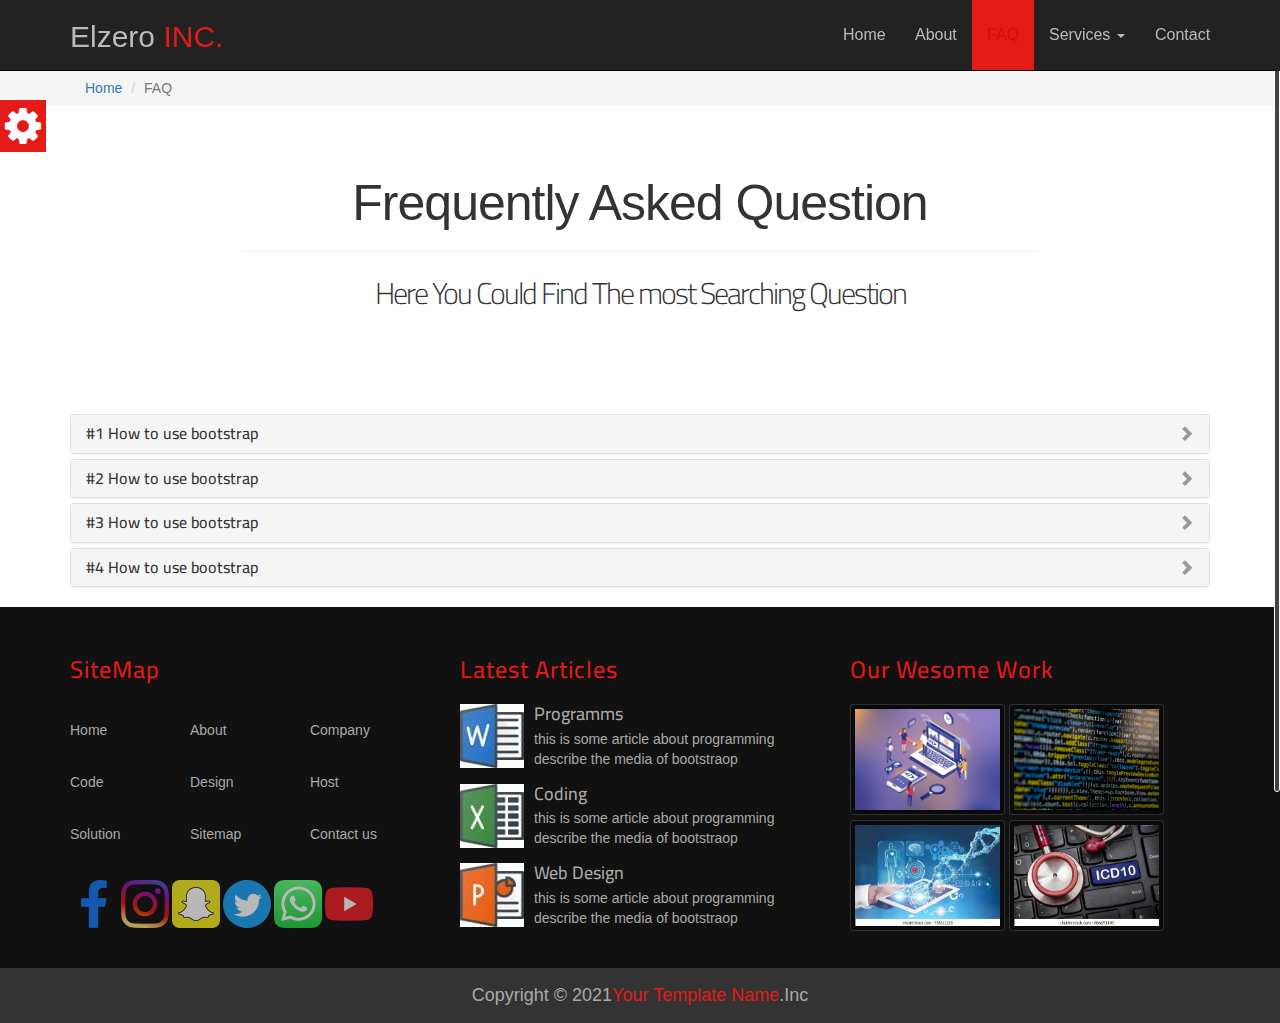
<file: faq.html>
<!DOCTYPE html>
<html lang="en">
    <head>
        <meta charset="utf-8">
        <meta name="viewport" content="width=device-width, initial-scale=1">
        <meta http-equiv="X-UA-Compatible" content="IE-edge">
        <title>Bootstrap course</title>
        <link rel="stylesheet" href="css/bootstrap.css">
        <link rel="stylesheet" href="css/font-awesome.min.css">
        <link rel="stylesheet" href="css/style.css">
        <link rel="stylesheet" href="css/pages.css">
        <link rel="stylesheet" href="css/hover.css" media="all">
        <link rel="stylesheet" href="css/default-theme.css">
        <link rel="stylesheet" href="css/mediaquery.css">
        <link rel="preconnect" href="https://fonts.gstatic.com">
        <link href='https://fonts.googleapis.com/css?family=Droid+Serif:400italic' rel='stylesheet' type='text/css'>
         <link href="https://fonts.googleapis.com/css2?family=Cairo:wght@300&display=swap" rel="stylesheet">
        <script src="js/html5shiv.min.js"></script>
        <script src="js/respond.min.js"></script>
    </head>

    <body>
        <!--Start Section Tool Box-->
          <section class="option-box">
            <div class="color-option">
              <h4> Color Option</h4>
              <ul class="list-unstyled">
                <li data-value="css/default-theme.css"></li>
                <li data-value="css/burble-theme.css"></li>
                <li data-value="css/green-theme.css"></li>
                <li data-value="css/blue-theme.css"></li>
                <li data-value="css/yellow-theme.css"></li>
              </ul>
            </div>
            <i class="fa fa-gear fa-3x gear-check"></i>
          </section>
        <!--End Section Tool Box-->

        <!--start navbar-->
        <nav class="navbar  navbar-inverse navbar-fixed-top">
            <div class="container"><!--container-fluid take the whole width of screen-->
              <!-- Brand and toggle get grouped for better mobile display -->
              <div class="navbar-header">
                <button type="button" class="navbar-toggle collapsed" data-toggle="collapse" data-target="#bs-example-navbar-collapse-1" aria-expanded="false">
                  <span class="sr-only">Toggle navigation</span>
                  <span class="icon-bar"></span>
                  <span class="icon-bar"></span>
                  <span class="icon-bar"></span>
                </button>
                <a class="navbar-brand hvr-grow" href="#">Elzero <span>INC.</span></a>
              </div>
          
              <!-- Collect the nav links, forms, and other content for toggling -->
              <div class="collapse navbar-collapse" id="bs-example-navbar-collapse-1">
                <ul class="nav navbar-nav navbar-right">
                  <li ><a href="index.html" class="hvr-grow">Home <span class="sr-only">(current)</span></a></li>
                  <li ><a href="about.html" class="hvr-grow">About</a></li>
                  <li class="active"><a href="faq.html" class="hvr-grow">FAQ</a></li>

                  <li class="dropdown">
                    <a href="#" class="dropdown-toggle hvr-grow" data-toggle="dropdown" role="button" aria-haspopup="true" aria-expanded="false">Services <span class="caret"></span></a>
                    <ul class="dropdown-menu">
                      <li><a href="#">Programming</a></li>
                      <li><a href="#">Web Design</a></li>
                      <li><a href="#">Web Develop</a></li>
                      <li role="separator" class="divider"></li>
                      <li><a href="#">Web Hosting</a></li>
                      
                    </ul>
                  </li>
                  <li><a href="#" class="hvr-grow">Contact</a></li>

                </ul>
                  
                 
              </div><!-- /.navbar-collapse -->
            </div><!-- /.container-fluid -->
          </nav>
        <!--end   navbar-->
       
        
        <!--Start breadCrumbs-->
        <div class="breadcrumbs-holder">
            <div class="container">
              <ol class="breadcrumb">
                <li><a href="index.html">Home</a></li>
                <li class="active">FAQ</li>
              </ol>
            </div>
          </div>
       <!--End breadCrumbs-->
       <!--Start FAQ Intro-->
          <section class="faq text-center">
            <div class="container">
                <h1>Frequently Asked Question</h1>
                <hr>
                <p class="lead"> Here You Could Find The most Searching Question</p>
            </div>
          </section>
          <!--End FAQ Intro-->

        <!--Start Faq Question-->
        <section class="faq-question">
            <div class="container">
                <div class="panel-group" id="accordion" role="tablist" aria-multiselectable="true">
                    <!--question #1-->
                    <div class="panel panel-default">
                      <div class="panel-heading" role="tab" id="headingOne">
                        <h4 class="panel-title">
                          <a role="collapsed" data-toggle="collapse" data-parent="#accordion" class="collapsed" href="#collapseOne" aria-expanded="true" aria-controls="collapseOne">
                              #1 How to use bootstrap
                          </a>
                        </h4>
                     </div>
                     <div id="collapseOne" class="panel-collapse  collapse" role="tabpanel" aria-labelledby="headingOne">
                        <div class="panel-body">
                            Anim pariatur cliche reprehenderit, enim eiusmod high life accusamus terry richardson ad squid
                            Anim pariatur cliche reprehenderit, enim eiusmod high life accusamus terry richardson ad squid. 3 wolf moon officia aute,
                            . 3 wolf moon officia aute,
                            Anim pariatur cliche reprehenderit, enim eiusmod high life accusamus terry richardson ad squid. 3 wolf moon officia aute,
                        </div>
                     </div>
                    </div>   
                    <!--End question #1-->  
                     <!--question #2-->
                     <div class="panel panel-default">
                        <div class="panel-heading" role="tab" id="heading-tow">
                          <h4 class="panel-title">
                            <a role="collapsed" data-toggle="collapse" data-parent="#accordion" class="collapsed" href="#collapse-tow" aria-expanded="true" aria-controls="collapse-tow">
                                #2 How to use bootstrap
                            </a>
                          </h4>
                       </div>
                       <div id="collapse-tow" class="panel-collapse collapse " role="tabpanel" aria-labelledby="heading-tow">
                          <div class="panel-body">
                              Anim pariatur cliche reprehenderit, enim eiusmod 
                              Anim pariatur cliche reprehenderit, enim eiusmod high life accusamus terry richardson ad squid. 3 wolf moon officia aute,high life accusamus terry richardson ad squid. 3 wolf moon officia aute,
                          </div>
                       </div>
                      </div>   
                      <!--End question #2--> 
                       <!--question #3-->
                    <div class="panel panel-default">
                        <div class="panel-heading" role="tab" id="heading-three">
                          <h4 class="panel-title">
                            <a role="collapsed" data-toggle="collapse" data-parent="#accordion" class="collapsed" href="#collapse-three" aria-expanded="true" aria-controls="collapse-three">
                                #3 How to use bootstrap
                            </a>
                          </h4>
                       </div>
                       <div id="collapse-three" class="panel-collapse collapse " role="tabpanel" aria-labelledby="heading-three">
                          <div class="panel-body">
                              Anim pariatur cliche reprehenderit, enim eiusmod high life accusamus terry richardson ad squid. 3 wolf moon officia aute,
                          </div>
                       </div>
                      </div>   
                      <!--End question #3--> 
                       <!--question #4-->
                    <div class="panel panel-default">
                        <div class="panel-heading" role="tab" id="heading-four">
                          <h4 class="panel-title">
                            <a role="collapsed" data-toggle="collapse" data-parent="#accordion"  class="collapsed" href="#collapse-four" aria-expanded="true" aria-controls="collapse-four">
                                #4 How to use bootstrap
                            </a>
                          </h4>
                       </div>
                       <div id="collapse-four" class="panel-collapse collapse " role="tabpanel" aria-labelledby="heading-four">
                          <div class="panel-body">
                              Anim pariatur cliche reprehenderit, enim eiusmod high life accusamus terry richardson ad squid. 3 wolf moon officia aute,
                          </div>
                       </div>
                      </div>   
                      <!--End question #4--> 
                 </div>   
            </div>
        </section>

        <!--End Faq Question-->
       <!--Start Footer Section-->
        <section class="footer">
          <div class="container">
            <div class="row">
              <div class="col-lg-4 col-md-6">
                  <h3>SiteMap</h3>
                  <ul class="list-unstyled three-columns">
                    <li>Home</li>
                    <li>About</li>
                    <li>Company</li>
                    <li>Code</li>
                    <li>Design</li>
                    <li>Host</li>
                    <li>Solution</li>
                    <li>Sitemap</li>
                    <li>Contact us</li>
                  </ul>
              
              <ul class="list-unstyled social-list">
                <li><img src="images/socials/facebook.png" alt="01"/></li>
                <li><img src="images/socials/insta.png" alt="02"/></li>
                <li><img src="images/socials/snapchat.png" alt="03"/></li>
                <li><img src="images/socials/twitter.png" alt="04"/></li>
                <li><img src="images/socials/whatsup.png" alt="05"/></li>
                <li><img src="images/socials/youtube.png" alt="06"/></li>
              </ul>
            </div>
              <div class="col-lg-4 col-md-6">
                <h3> Latest Articles</h3>
                <div class="media">
                  <a class="pull-left" href="#" >
                    <img class="media-object" src="images/articles/01.jpg" alt="image 01"/>
                  </a>
                  <div class="media-body">
                    <h4 class="media-heading">
                      Programms
                    </h4>
                     this is some article about programming describe the media of bootstraop
                  </div>
                </div>
                <div class="media">
                  <a class="pull-left" href="#" >
                    <img class="media-object" src="images/articles/02.jpg" alt="image 03"/>
                  </a>
                  <div class="media-body">
                    <h4 class="media-heading">
                      Coding
                    </h4>
                     this is some article about programming describe the media of bootstraop
                  </div>
                </div>
                <div class="media">
                  <a class="pull-left" href="#" >
                    <img class="media-object" src="images/articles/04.jpg" alt="image 04"/>
                  </a>
                  <div class="media-body">
                    <h4 class="media-heading">
                      Web Design
                    </h4>
                     this is some article about programming describe the media of bootstraop
                  </div>
                </div>

              </div>
              <div class="col-lg-4 work">
                <h3>Our Wesome Work</h3>
                <img  class="img-thumbnail" src="images/work/01.jpg" alt="01"/>
                <img class="img-thumbnail" src="images/work/02.jpg" alt="02"/>
                <img  class="img-thumbnail" src="images/work/03.jpg" alt="03"/>
                <img class="img-thumbnail" src="images/work/04.jpg" alt="04"/>
              </div>
            </div>
          </div>
          <div class="copyright text-center">
            Copyright &copy 2021<span>Your Template Name</span>.Inc
          </div>
        </section>
       <!--End Footer Section -->

       <!--Start Scrol To Top Section-->
       <div id="scroll-top">
         <i class="fa fa-chevron-up fa-3x"></i>
       </div>
       <!--End Scrol To Top Section-->
        <script src="js/jquery-3.5.1.min.js"></script>
        <script  src="js/bootstrap.min.js"></script>
        <script  src="js/plugins.js"></script>
        <script src="js/jquery.nicescroll.min.js"></script>
    </body>
</html>
</file>
<file: css/style.css>
body {
    padding-top: 70px;
    /* overflow: hidden */
}

h1,
h2,
h3,
h4,
.lead {
    font-family: 'Cairo', sans-serif
}

/**********start overriding boostrap *************/
/*main navbar*/
.navbar {
    min-height: 70px
}

/*Active link */
.navbar-inverse .navbar-nav>.active>a,
.navbar-nav>.active>a:hover,
.navbar-inverse .navbar-nav>.active>a:focus {
    color: rgb(209, 16, 16);
}

/*linls of navbar */
.navbar-inverse .navbar-nav>li>a,
.navbar-inverse .navbar-brand {
    color: #bbb;
    padding-top: 25px;
    padding-bottom: 25px
}

/*size of links of navbar */
.navbar-inverse .navbar-nav>li>a {
    font-size: 16px
}

/*brand */
.navbar-brand {
    font-size: 30px;
    line-height: 23px
}

/*.navbar-brand span:hover{ color: #fff}*/
.navbar-toggle {
    margin-top: 17px
}

/*start dropdown-menue style */
.dropdown-menu {
    background-color: #333;
    min-width: 200px
}

.dropdown-menu>li>a {
    color: #fff;
    padding: 6px 20px;
    -webkit-transition: padding 0.5s ease;
    -moz-transition: padding 0.5s ease;
    -o-transition: padding 0.5s ease;
    transition: padding 0.5s ease
}

.dropdown-menu>li>a:hover,
.dropdown-menu>li>a:focus {
    color: #fff;
    padding-left: 25px;
}

.navbar-right .dropdown-menu {
    left: 0;
    right: auto
}

/*end drobdown-menue */
/*********carousel ******/
.carousel-inner>.item>img,
.carousel-inner>.item>a>img {
    width: 100%;
    height: 400px
}

.carousel-caption {
    /* color: #b98d8d; */
    bottom: 90px;
    background-color: rgba(4, 8, 6, 0.3);
    padding-left: 15px;
    padding-right: 15px;
}

.carousel-indicators {
    bottom: 0px
}

.carousel-indicators li {
    width: 12px;
    height: 12px;
    border: 1px solid #b98d8d;
}

/*******end overriding bootstrap **************/

/*Start Section Tool Box*/
.option-box {
    position: fixed;
    top: 100px;
    left: 0;
    z-index: 9999
}

.option-box .color-option {
    float: left;
    background: #333;
    padding: 10px;
    color: #fff;
    width: 200px;
    display: none;
    cursor: pointer;
}

.option-box .color-option ul li {
    width: 20px;
    height: 20px;
    display: inline-block;
    margin-right: 3px;
}

.option-box .gear-check {
    padding: 5px;
    color: #fff;
    cursor: pointer
}

/*End Section Tool Box*/
/*********Start  section  about**********/
.about {
    padding-top: 60px;
    padding-bottom: 60px
}

.about .lead {
    font-size: 25px;
    color: #888;
    margin-top: 20px
}

.about h1 {
    font-weight: bold
}

.about.xsmedia .lead-xs {
    font-size: 25px;
    color: #888;
    margin-top: 20px
}

/******** end    section  about*********/
/********* start section features*******/
.features {
    background-color: #EEE;
    padding-top: 30px;
    padding-bottom: 30px
}

.features h4 {
    font-weight: bold;
    color: #555
}

.features .feat {
    margin-bottom: 20px
}

.features .feat p {
    line-height: 2em
}

.features .feat span.glyphicon {
    font-size: 17px;
    margin-bottom: 20px;
    color: #666
}

/********* end section features*******/

/*******Start Testmounials section*********/
.testmounials {
    padding-top: 50px;
    padding-bottom: 50px
}

.testmounials .h1 {
    margin-top: 30px;
    font-weight: bold
}

.testmounials .lead {
    line-height: 2em;
    margin-bottom: 3px
}

.testmounials .carousel-inner {
    min-height: 120px
}

.testmounials .carousel-indicators {
    position: static;
    width: 100%;
    margin-left: auto
}

.testmounials .carousel-indicators li {
    text-indent: 0px;
    width: 75px;
    height: 75px;
    opacity: 0.4;
    border: 2px solid #fff;
    border-radius: 50%;
    overflow: hidden;
    margin: 4px
}

.testmounials .carousel-indicators li.active {
    opacity: 1;
    background: none;
    width: 75px;
    height: 75px;
}

.testmounials .carousel-indicators li img {
    max-width: 100%
}

/*******End Testmounials section *********/

/**start section price-table *****/
.price-table {
    background: #eee;
    padding-top: 40px;
    padding-bottom: 40px
}

.price-table .price-box {
    background: #fff;
    padding: 10px;
    border: 1px solid #ddd;
    margin-bottom: 50px;
}

.price-table .price-box h3 {
    margin: 5px 0 15px;
    font-weight: bold
}

.price-table .price-box:hover p {
    -webkit-transform: scale(1.1, 1.1)rotate(360deg);
    -moz-transform: scale(1.1, 1.1)rotate(360deg);
    -o-transform: scale(1.1, 1.1)rotate(360deg);
    transform: scale(1.1, 1.1)rotate(360deg);
    border: 2px solid #dfdfdf;
}

.price-table .price-box p {
    font-size: 25px;
    font-weight: bold;
    color: #666;
    width: 80px;
    height: 80px;
    border-radius: 50%;
    background: #f3f3ff;
    line-height: 80px;
    border: 2px solid#fff;
    -webkit-transition-duration: 1s;
    -moz-transition-duration: 1s;
    -o-transition-duration: 1s;
    transition-duration: 1s;
}

.price-table .price-box ul {
    line-height: 250%;
    font-size: 18px
}

.price-table .price-box a {
    margin-bottom: 5px
}

/**end section price-table *****/
/****satrt section our team ****/
.our_team {
    background: url('../images/back.jpg')no-repeat center center fixed;
    width: 100%;
    min-height: 600px
}

.our_team .team {
    background-color: rgba(1, 1, 1, 0.9);
    min-height: 600px;
    color: #fff;
    padding-top: 40px;
    padding-bottom: 40px;
}

.our_team .team .person img {
    width: 200px;
    height: 200px;
    -webkit-filter: grayscale(100%);
    -moz-filter: grayscale(100%);
    -o-filter: grayscale(100%);
    filter: grayscale(100%);
}

.our_team .person {
    margin-bottom: 40px
}

/****end section our team ****/
/***start subscribe section ****/
.subscribe {
    padding-top: 40px;
    padding-bottom: 70px;
    background-color: #eee;
}

.subscribe .h1 {
    color: #888;
    letter-spacing: 2px
}

.subscribe p {
    margin-bottom: 30px
}

.subscribe .form-control {
    border-radius: 0px;
    margin-right: -5px;
    width: 300px
}

.subscribe button {
    border-radius: 0px
}

/****end subscribe section ****/
/***Start Stats Section*****/
.statistics {
    background: url(../images/stats.jpg)no-repeat center center fixed;
    min-height: 350px;
    filter: grayscale(100%);
}

.statistics .data {
    background-color: rgba(2, 2, 2, 0.8);
    min-height: 350px;
    color: #b6b5b5;
    padding-top: 40px;
    padding-bottom: 70px;
}

.statistics .data .stats {
    margin-bottom: 40px
}

.statistics .data .stats:hover {
    color: #fff
}

.statistics .data p {
    font-size: 45px;
    font-weight: 500;
    margin-bottom: 0px
}

.statistics span {
    font-size: 17px
}

/***End Stats Section**********/
/********Start Our Skills Section**********/
.our-skills {
    padding-top: 40px;
    padding-bottom: 70px
}

.our-skills .h1 {
    font-weight: bold
}

.our-skills .progress-skills {
    margin-bottom: 50px
}

.our-skills .progress {
    height: 30px
}

.our-skills .progress-bar {
    line-height: 30px;
    text-align: left;
    text-indent: 10px;
    font-weight: bold;
    font-size: 15px;
}

.our-skills h3 {
    margin-top: 0px;
    color: #777;
    font-weight: bold
}

/********End Our Skills Section**********/
/* Start Contact Us Section */
.contact-us {
    background: url("../images/contact.jpg") center center fixed;
    min-height: 400px;
}

.contact-us a {
    color: #ccc;
}

.contact-us .field {
    background: rgba(9, 9, 9, 0.7);
    min-height: 400px;
    color: #ddd;
    padding-top: 40px;
    padding-bottom: 70px;
}

.contact-us p {
    margin-bottom: 40px
}

.contact-us textarea {
    height: 106px
}

.contact-us input[type="text"],
.contact-us textarea {
    background: rgba(82, 78, 78, 0.7);
    color: #fff;
    border: none;
}

/* End Contact Us Section */


/* Start Clients Section*/
.clients {
    padding-top: 20px;
    padding-bottom: 20px;
    background-color: #eee;
}

.clients img {
    width: 126px;
    height: 40px;
    margin-top: 20px;
    margin-bottom: 20px;
    opacity: 0.4;
    filter: alpha(opacity=40)
}

.clients img:hover {
    opacity: 1
}

/* End Clients Section*/
/*Start footer section*/
.footer {
    background-color: #111;
    color: #AAA;
    padding-top: 20px
}

.footer a {
    color: #aaa
}

.footer a:hover {
    color: #fff
}

.footer h3 {
    letter-spacing: 1px;
    margin: 30px 0 20px 0
}

.footer .three-columns {
    overflow: hidden
}

.footer .three-columns li {
    width: 33.3333%;
    float: left;
    padding: 16px 0
}

.footer .social-list {
    overflow: hidden;
    margin: 20px 0 10px
}

.footer .social-list li {
    float: left;
    margin-right: 3px;
    opacity: 0.7;
    filter: alpha(opacity=70);
}

.footer .social-list li:hover {
    opacity: 1
}

.footer .img-thumbnail {
    background: rgba(0, 0, 0, 0.4);
    border: 1px solid #6666;
    margin-bottom: 5px;
}

.footer .work img {
    width: 155px;
    height: 111px
}

.footer .copyright {
    background: #333;
    color: #AAA;
    padding: 15px 0;
    font-size: 18px;
    margin-top: 30px;
}

/* End footer Section*/
/*Start loading screen section*/
.loading-overlay {
    width: 100%;
    height: 100%;
    left: 0;
    top: 0;
    position: fixed;
    background: #222;
    z-index: 99999;
}

.spinner {
    width: 60px;
    height: 60px;
    background-color: rgb(173, 53, 53);

    margin: 200px auto;
    -webkit-animation: sk-rotateplane 2s infinite ease-in-out;
    animation: sk-rotateplane 2s infinite ease-in-out;
}

@-webkit-keyframes sk-rotateplane {
    0% {
        -webkit-transform: perspective(120px)
    }

    50% {
        -webkit-transform: perspective(120px) rotateY(180deg)
    }

    100% {
        -webkit-transform: perspective(120px) rotateY(180deg) rotateX(180deg)
    }
}

@keyframes sk-rotateplane {
    0% {
        transform: perspective(120px) rotateX(0deg) rotateY(0deg);
        -webkit-transform: perspective(120px) rotateX(0deg) rotateY(0deg)
    }

    50% {
        transform: perspective(120px) rotateX(-180.1deg) rotateY(0deg);
        -webkit-transform: perspective(120px) rotateX(-180.1deg) rotateY(0deg)
    }

    100% {
        transform: perspective(120px) rotateX(-180deg) rotateY(-179.9deg);
        -webkit-transform: perspective(120px) rotateX(-180deg) rotateY(-179.9deg);
    }
}

/*End loading screen section*/
/*Start Scrol To Top */

#scroll-top {
    width: 50px;
    height: 40px;
    background-color: #272727;
    text-align: center;
    position: fixed;
    right: 15px;
    bottom: 10px;
    z-index: 9999;
    display: none;
    cursor: pointer;
}

#scroll-top:hover {
    background-color: #444
}

/*End Scrol To Top */
/*Start grouping system*/
.contact-us,
.statistics,
.our_team {
    -webkit-background-size: 100% 100%;
    -moz-background-size: 100% 100%;
    -o-background-size: 100% 100%;
    background-size: 100% 100%;
}

.testmounials .carousel-indicators li,
.footer .social-list li,
.clients img,
.statistics .data .stats {
    -webkit-transition: all 0.6s ease-in-out;
    -moz-transition: all 0.6s ease-in-out;
    -o-transition: all 0.6s ease-in-out;
    transition: all 0.6s ease-in-out;
}

.statistics .data .h1,
.our-skills .h1,
.subscribe .h1,
.our_team .team .h1,
.price-table .h1,
.testmounials .h1,
.features .h1 {
    margin-bottom: 60px
}

/*End grouping system*/
</file>
<file: css/default-theme.css>
/*Active link */
.navbar-inverse .navbar-nav > .active > a,
.navbar-nav > .active > a:hover,
.navbar-inverse .navbar-nav > .active > a:focus,
.dropdown-menu > li > a:hover,
.dropdown-menu > li > a:focus,
.carousel-indicators .active ,
.option-box .gear-check{
  background-color: #e41b17;
}
 /*links when hover */
 .navbar-inverse .navbar-nav > li > a:hover , 
 .navbar-inverse .navbar-brand:hover,
  .navbar-inverse .navbar-nav > .active > a:hover ,
  .navbar-brand span ,
  .about h1 span ,
  .about h3 span ,.testmounials span ,
  .footer h3 ,
  .footer .copyright span,
  #scroll-top{
     color:#e41b17 ;
 }
 /*start dropdown-menue style */
 .dropdown-menu{
   border-top: 3px solid #e41b17;
}
.option-box .color-option ,
.testmounials .carousel-indicators li.active{ border: 2px solid #e41b17}
.dropdown-menu .divider{
  background-color: #4d0706;
}
.hvr-radial-in:hover, .hvr-radial-in:focus, .hvr-radial-in:active {
  color: #e41b17;
}
</file>
<file: css/mediaquery.css>
/*Smart phones and tablet*/
@media(max-width:767px)
{
    .navbar-inverse .navbar-nav > li > a{
        padding-top: 10px;
        padding-bottom: 10px;
    }
    .navbar-fixed-top .navbar-collapse,
     .navbar-fixed-bottom .navbar-collapse
    {
        max-height: none;
    }
    .subscribe .form-control{
        margin: 20px auto;
        width: 400px;
    }
    .footer .work{
        text-align: center;
       
    }
}
 /*Small Screenwy */
 @media(min-width:768px)and(max-width:991px){

 }
 /*Medium Screen*/
 @media(min-width:992px)and(max-width:1199px) {
     
 }
  /*Large Screen*/
  @media(min-width:1200px) {
      
  }
</file>
<file: css/pages.css>
.breadcrumbs-holder{
    background-color: #f5f5f5;
}
.breadcrumb {margin-bottom: 0px;}
/* Start About Page*/
.about-us{
    margin: 60px 0;
}
.about-us h1{
    font-family: Arial, Helvetica, sans-serif;
    font-weight: bold;
    font-size: 50px;
    letter-spacing: -2px;
}
.about-us hr{ 
border-color: rgb(237, 225, 248);
width: 90%;
}
.about-us p{
    padding: 25px;
    letter-spacing: -1px;
    padding: 26px 66px;
}
.about-feats{margin-bottom: 25px;}
.about-feats h3{
font-family: Arial, Helvetica, sans-serif;
letter-spacing: -1px;
font-weight: bold;
}
.about-ceo{
    background-color: #eee;  
    margin-top: 40px;
}
.about-ceo h2{
padding-top: 20px;
font-family:serif}
.about-ceo .lead{
    font-weight: 600;
    line-height: 3;
}
.about-ceo p{
    margin-top: 20px;
    margin-bottom: 40px;
}
.about-ceo .btn-primary{
    background-color: #333;
    border-color: #333;
    margin-bottom: 10px;
    display: inline-block;
}
/* End About Page*/
/*Start FAQ page*/
.faq{padding:50px;}
.faq h1{
    font-family: sans-serif;
    font-size: 50px;
    letter-spacing: -1px;
}
.faq h1~hr{  width: 70%}
.faq p{
font-size: 30px;
letter-spacing: -2px
}
.faq-question{ margin-top: 30px;}

.faq-question .panel-heading a.collapsed:after{
    font-family: 'Glyphicons Halflings';
    content: "\e080";
    color: #999;
 float: right;
}
.faq-question .panel-heading a:after{
    font-family: 'Glyphicons Halflings';
    content: "\e114";
    color: #444;
    float: right;
}

/*End FAQ page*/
</file>
